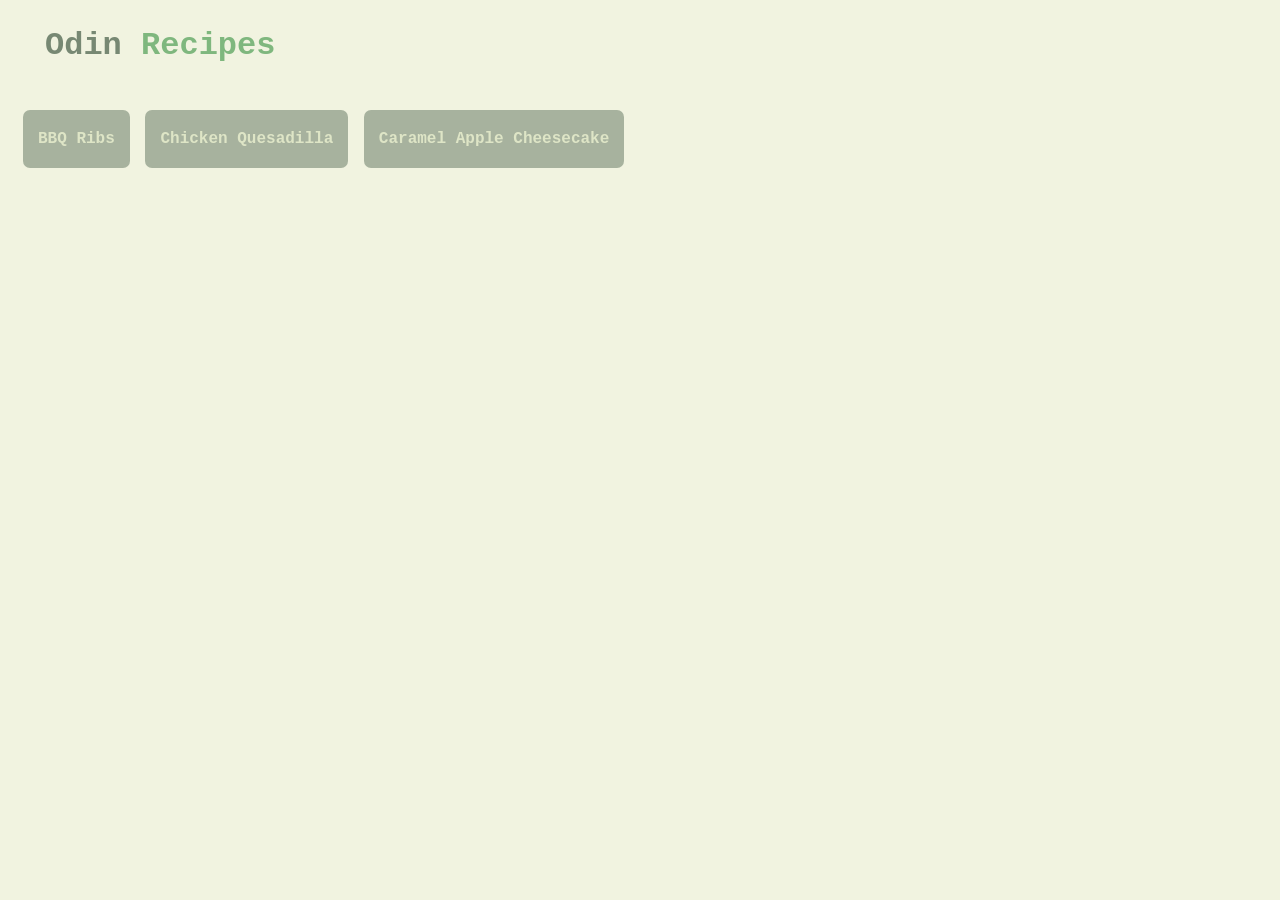
<file: index.html>
<!DOCTYPE html>
<html lang="en">
<head>
    <meta charset="UTF-8">
    <meta name="viewport" content="width=device-width, initial-scale=1.0">
    <link rel="stylesheet" href="styles.css">
    <title>Odin Recipes</title>
</head>

<body>
    <header>
    <h1>Odin <span>Recipes</span></h1>
    </header>

    <div>
        <strong>
        <a href="./recipes/bbq-ribs.html" target="_blank" rel="noreferrer" class="ribs">BBQ Ribs</a>
        <a href="./recipes/chicken-quesadilla.html" target="_blank" rel="noreferrer" class="quesadilla">Chicken Quesadilla</a>
        <a href="./recipes/caramel-apple-cheesecake.html" target="_blank" rel="noreferrer" class="pie">Caramel Apple Cheesecake</a>
        </strong>
    </div>
    
    
</body>
</html>
</file>
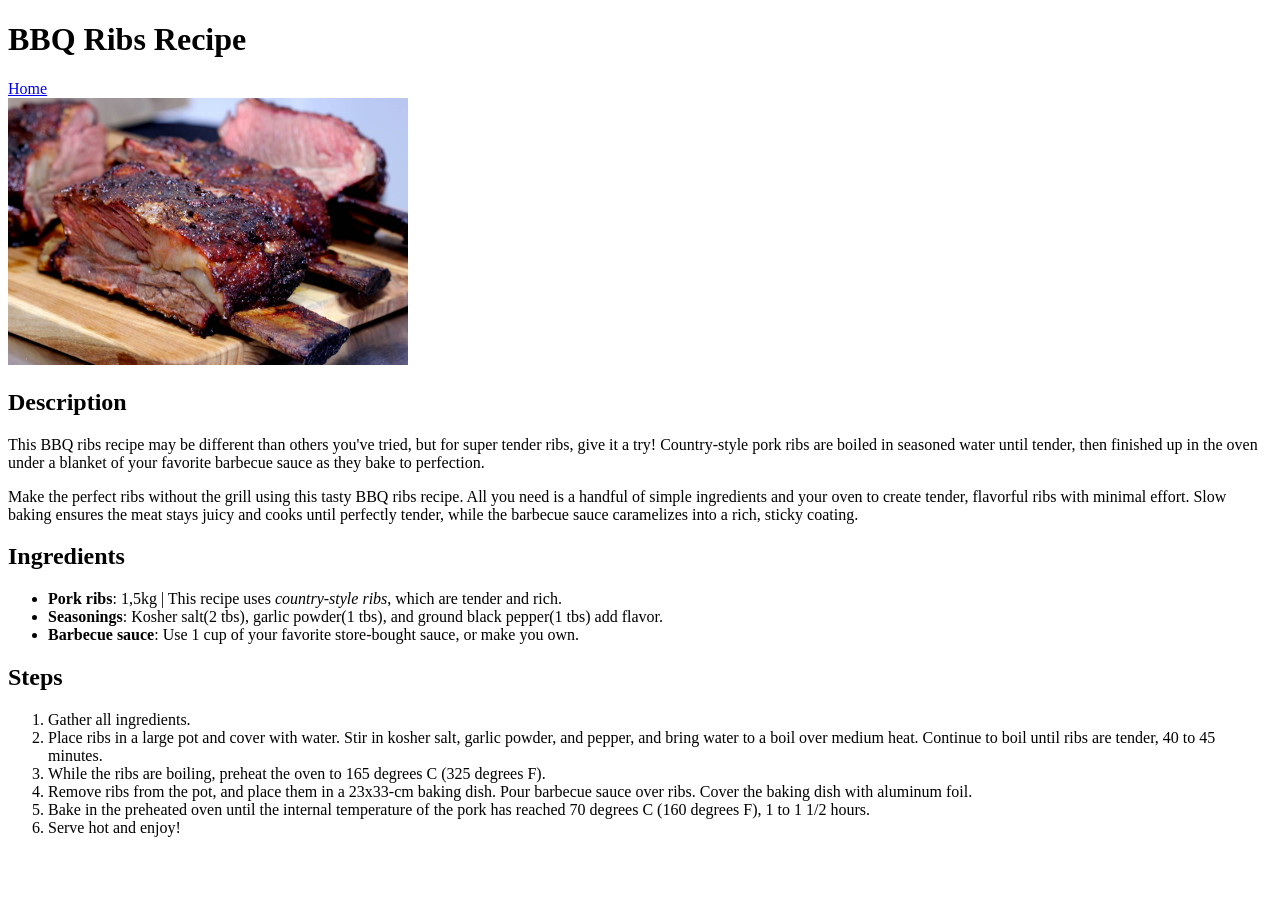
<file: recipes/bbq-ribs.html>
<!DOCTYPE html>
<html lang="en">
<head>
    <meta charset="UTF-8">
    <meta name="viewport" content="width=device-width, initial-scale=1.0">
    <title>BBQ Ribs</title>
</head>

<body>
    <header>
        
    <h1>BBQ Ribs Recipe</h1>
    <a href="../index.html">Home</a>
    
    </header>

    <img src="./bbq-ribs.jpg" alt="Photo of country-style BBQ Ribs"
    width="400"/>

    <section>
        <h2>Description</h2>
    <p>This BBQ ribs recipe may be different than others you've tried,
         but for super tender ribs, give it a try! Country-style pork ribs are boiled
          in seasoned water until tender, then finished up in the oven
           under a blanket of your favorite barbecue sauce
            as they bake to perfection.   
    </p>

    <p>Make the perfect ribs without the grill using this tasty BBQ ribs recipe.
        All you need is a handful of simple ingredients and your oven to create tender,
         flavorful ribs with minimal effort. Slow baking ensures the meat stays juicy and cooks
         until perfectly tender, while the barbecue sauce caramelizes into a rich, sticky coating.</p>
    </section>
    
    <section>
        <h2>Ingredients</h2>
        <ul>
            <li><strong>Pork ribs</strong>: 1,5kg | This recipe uses <em>country-style ribs</em>, which are tender and rich.</li>
            <li><strong>Seasonings</strong>: Kosher salt(2 tbs), garlic powder(1 tbs), and ground black pepper(1 tbs) add flavor.</li>
            <li><strong>Barbecue sauce</strong>: Use 1 cup of your favorite store-bought sauce, or make you own.</li>
        </ul>
    </section>

    <section>
        <h2>Steps</h2>
        <ol>
            <li>Gather all ingredients.</li>
            <li>Place ribs in a large pot and cover with water.
                 Stir in kosher salt, garlic powder,
                  and pepper, and bring water to a boil over medium heat.
                   Continue to boil until ribs are tender, 40 to 45 minutes.</li>
            <li>While the ribs are boiling, preheat the oven to 165 degrees C (325 degrees F).</li>
            <li>Remove ribs from the pot,
                 and place them in a 23x33-cm baking dish. 
                  Pour barbecue sauce over ribs. 
                   Cover the baking dish with aluminum foil.</li>
            <li>Bake in the preheated oven
                 until the internal temperature of the pork
                  has reached 70 degrees C (160 degrees F), 1 to 1 1/2 hours.</li>
            <li>Serve hot and enjoy!</li>
        </ol>
     
    </section>










</body>
</html>
</file>
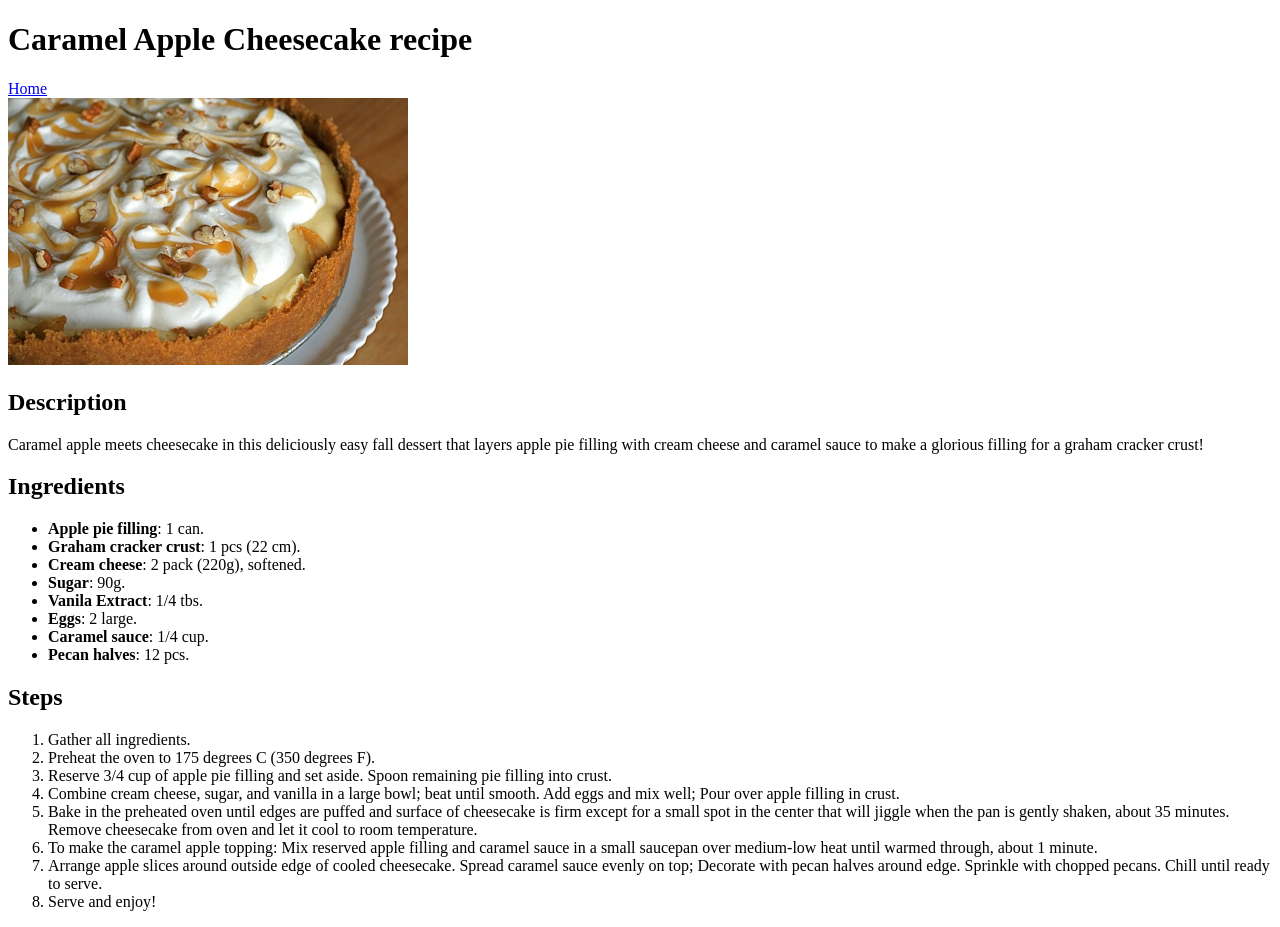
<file: recipes/caramel-apple-cheesecake.html>
<!DOCTYPE html>
<html lang="en">
<head>
    <meta charset="UTF-8">
    <meta name="viewport" content="width=device-width, initial-scale=1.0">
    <title>Caramel Apple Cheesecake</title>
</head>

<body>
    <header>
        
    <h1>Caramel Apple Cheesecake recipe</h1>
    <a href="../index.html">Home</a>
    
    </header>

    <img src="./caramel-apple-cheesecake.jpg" alt="Photo of country-style BBQ Ribs"
    width="400"/>

    <section>
        <h2>Description</h2>
    <p>Caramel apple meets cheesecake in this deliciously easy fall dessert
         that layers apple pie filling with cream cheese and caramel sauce
          to make a glorious filling for a graham cracker crust! 
        </p>
    </section>
    
    <section>
        <h2>Ingredients</h2>
        <ul>
            <li><strong>Apple pie filling</strong>: 1 can.</li>
            <li><strong>Graham cracker crust</strong>: 1 pcs (22 cm). </li>
            <li><strong>Cream cheese</strong>: 2 pack (220g), softened. </li>
            <li><strong>Sugar</strong>: 90g. </li>
            <li><strong>Vanila Extract</strong>: 1/4 tbs. </li>
            <li><strong>Eggs</strong>: 2 large.</li>
            <li><strong>Caramel sauce</strong>: 1/4 cup.</li>
            <li><strong>Pecan halves</strong>: 12 pcs.</li>
        </ul>
    </section>

    <section>
        <h2>Steps</h2>
        <ol>
            <li>Gather all ingredients.</li>
            <li>Preheat the oven to 175 degrees C (350 degrees F).</li>

            <li>Reserve 3/4 cup of apple pie filling and set aside.
                 Spoon remaining pie filling into crust.
                </li>
            <li>Combine cream cheese, sugar, and vanilla in a large bowl;
                 beat until smooth. Add eggs and mix well;
                  Pour over apple filling in crust.
                </li>
            <li>Bake in the preheated oven until edges are puffed
                 and surface of cheesecake is firm except for a small spot in the center
                  that will jiggle when the pan is gently shaken, about 35 minutes.
                   Remove cheesecake from oven and let it cool to room temperature.
                </li>
            <li>To make the caramel apple topping:
                 Mix reserved apple filling and caramel sauce
                  in a small saucepan over medium-low heat until warmed through, about 1 minute.
                </li>
            <li>Arrange apple slices around outside edge of cooled cheesecake.
                 Spread caramel sauce evenly on top;
                  Decorate with pecan halves around edge.
                   Sprinkle with chopped pecans. Chill until ready to serve.
                </li>
            <li>Serve and enjoy!</li>
        </ol>
     
    </section>
</body>
</file>
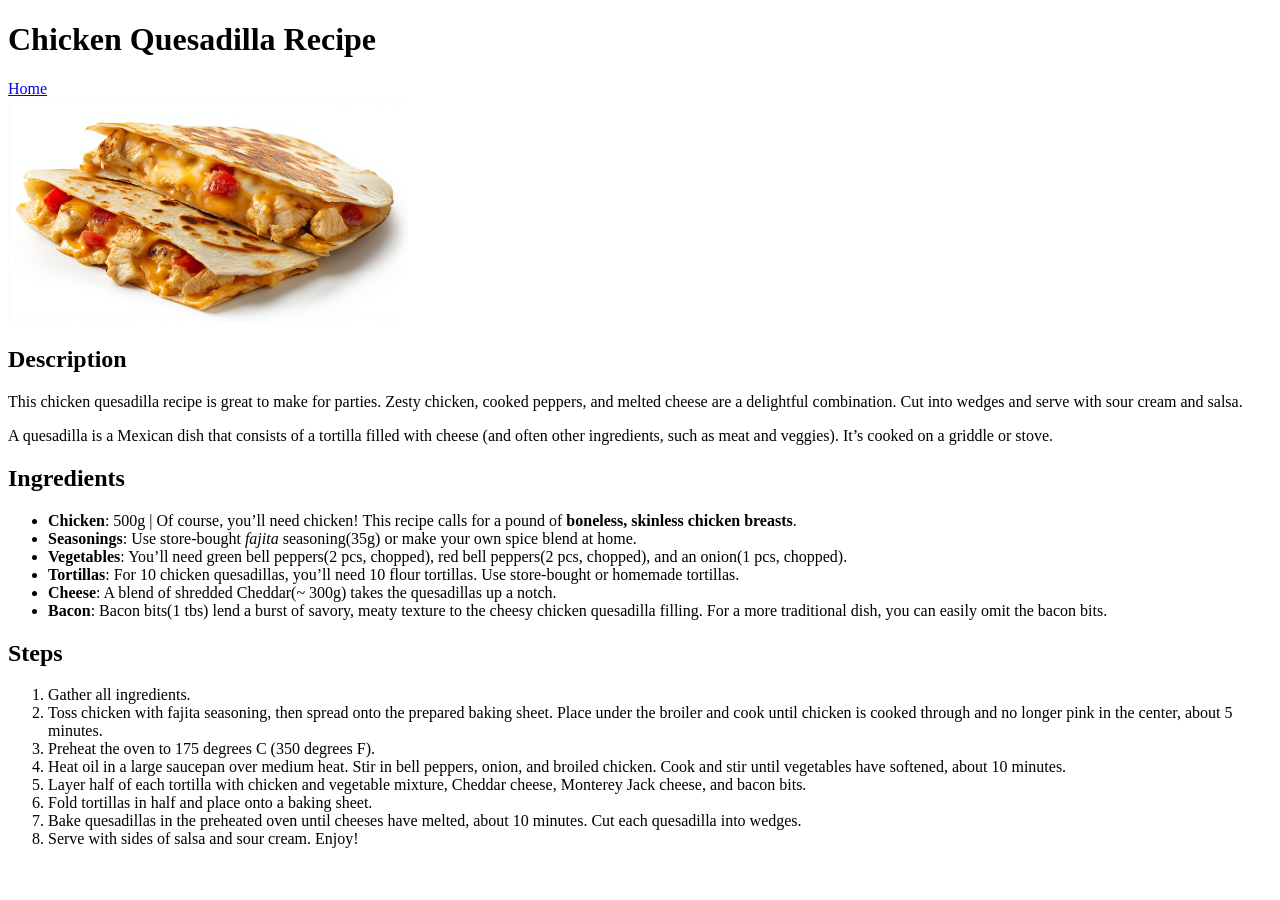
<file: recipes/chicken-quesadilla.html>
<!DOCTYPE html>
<html lang="en">
<head>
    <meta charset="UTF-8">
    <meta name="viewport" content="width=device-width, initial-scale=1.0">
    <title>Chicken Quesadilla</title>
</head>

<body>
    <header>
        
    <h1>Chicken Quesadilla Recipe</h1>
    <a href="../index.html">Home</a>
    
    </header>

    <img src="./chicken-quesadillia.jpg" alt="Photo of country-style BBQ Ribs"
    width="400"/>

    <section>
        <h2>Description</h2>
    <p>This chicken quesadilla recipe is great to make for parties.
         Zesty chicken, cooked peppers, and melted cheese are a delightful combination.
          Cut into wedges and serve with sour cream and salsa.  
        </p>

    <p>A quesadilla is a Mexican dish that consists of a tortilla
         filled with cheese (and often other ingredients, such as meat and veggies).
          It&rsquo;s cooked on a griddle or stove.
        </p>
    </section>
    
    <section>
        <h2>Ingredients</h2>
        <ul>
            <li><strong>Chicken</strong>: 500g | Of course, you&rsquo;ll need chicken! This recipe calls for a pound of <strong>boneless, skinless chicken breasts</strong>.</li>
            <li><strong>Seasonings</strong>: Use store-bought <em>fajita</em> seasoning(35g) or make your own spice blend at home. </li>
            <li><strong>Vegetables</strong>: You&rsquo;ll need green bell peppers(2 pcs, chopped), red bell peppers(2 pcs, chopped), and an onion(1 pcs, chopped). </li>
            <li><strong>Tortillas</strong>: For 10 chicken quesadillas, you&rsquo;ll need 10 flour tortillas. Use store-bought or homemade tortillas. </li>
            <li><strong>Cheese</strong>: A blend of shredded Cheddar(~ 300g) takes the quesadillas up a notch. </li>
            <li><strong>Bacon</strong>: Bacon bits(1 tbs) lend a burst of savory, meaty texture to the cheesy chicken quesadilla filling. For a more traditional dish, you can easily omit the bacon bits.</li>
        </ul>
    </section>

    <section>
        <h2>Steps</h2>
        <ol>
            <li>Gather all ingredients.</li>
            <li>Toss chicken with fajita seasoning,
                 then spread onto the prepared baking sheet.
                  Place under the broiler and cook until
                   chicken is cooked through and no longer pink in the center,
                    about 5 minutes.
                </li>
            <li>Preheat the oven to 175 degrees C (350 degrees F).</li>
            <li>Heat oil in a large saucepan over medium heat.
                 Stir in bell peppers, onion, and broiled chicken.
                  Cook and stir until vegetables have softened, about 10 minutes.
                </li>
            <li>Layer half of each tortilla with chicken and vegetable mixture,
                 Cheddar cheese, Monterey Jack cheese, and bacon bits.
                </li>
            <li>Fold tortillas in half and place onto a baking sheet.</li>
            <li>Bake quesadillas in the preheated oven
                 until cheeses have melted, about 10 minutes.
                  Cut each quesadilla into wedges.
                </li>
            <li>Serve with sides of salsa and sour cream. Enjoy!</li>
        </ol>
     
    </section>
</body>
</file>
<file: styles.css>
body {
    box-sizing: border-box;
    margin: 0px;
    padding: 0px;
    background: #F1F3E0;
    font-family: 'Courier new', 'sans-serif';
}

header {
    color: #778873;
    margin: 5px;
    padding: 1px 40px;
}

h1 {
    font-size: 32px;
}

span {
    color: #7FB77E;
}

div {
    font-size: 16px;
    margin: 10px;
    padding: 10px;
}

.ribs,
.quesadilla,
.pie {
    background-color: #778873;
    color: #D2DCB6;
    opacity: 0.6;
    display: inline-block;
    border-radius: 7px;
    text-decoration: none;
    padding: 20px 15px;
    margin: 3px;
    text-align: center;
    
}
</file>
